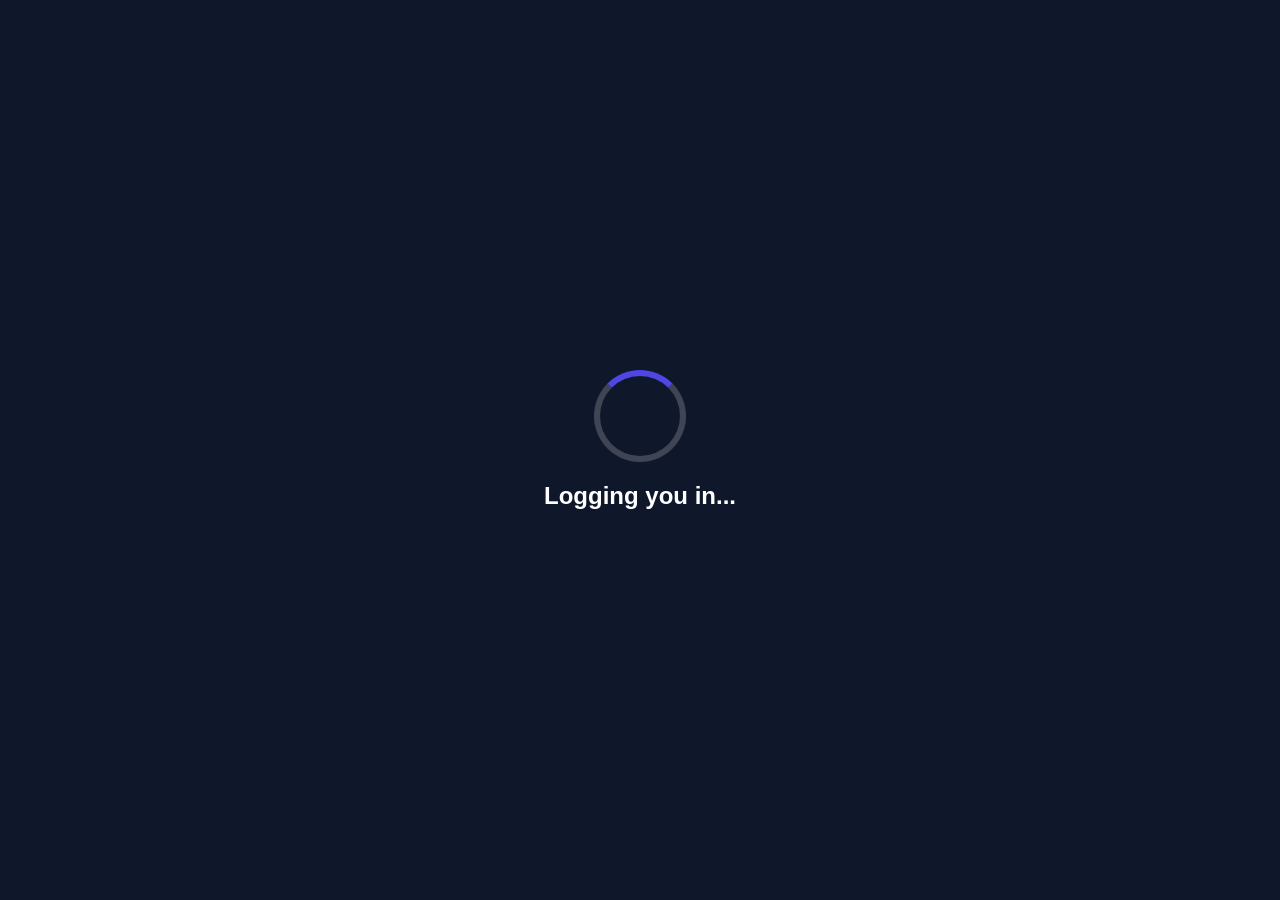
<file: inventory_project/inventory_app/templates/loading.html>
<!DOCTYPE html>
<html>
<head>
    <title>Loading...</title>

    <style>
        body {
            margin: 0;
            height: 100vh;
            display: flex;
            justify-content: center;
            align-items: center;
            background: #0f172a;
            color: white;
            font-family: Arial;
            flex-direction: column;
        }

        /* ANIME SPINNER */
        .spinner {
            width: 80px;
            height: 80px;
            border: 6px solid rgba(255,255,255,0.2);
            border-top: 6px solid #4f46e5;
            border-radius: 50%;
            animation: spin 1s linear infinite;
        }

        @keyframes spin {
            0% { transform: rotate(0deg); }
            100% { transform: rotate(360deg); }
        }

        h2 {
            margin-top: 20px;
        }
    </style>
</head>

<body>

<div class="spinner"></div>
<h2>Logging you in...</h2>

<script>
    setTimeout(() => {
        window.location.href = "/home/";
    }, 2000); // 2 seconds delay
</script>

</body>
</html>
</file>
